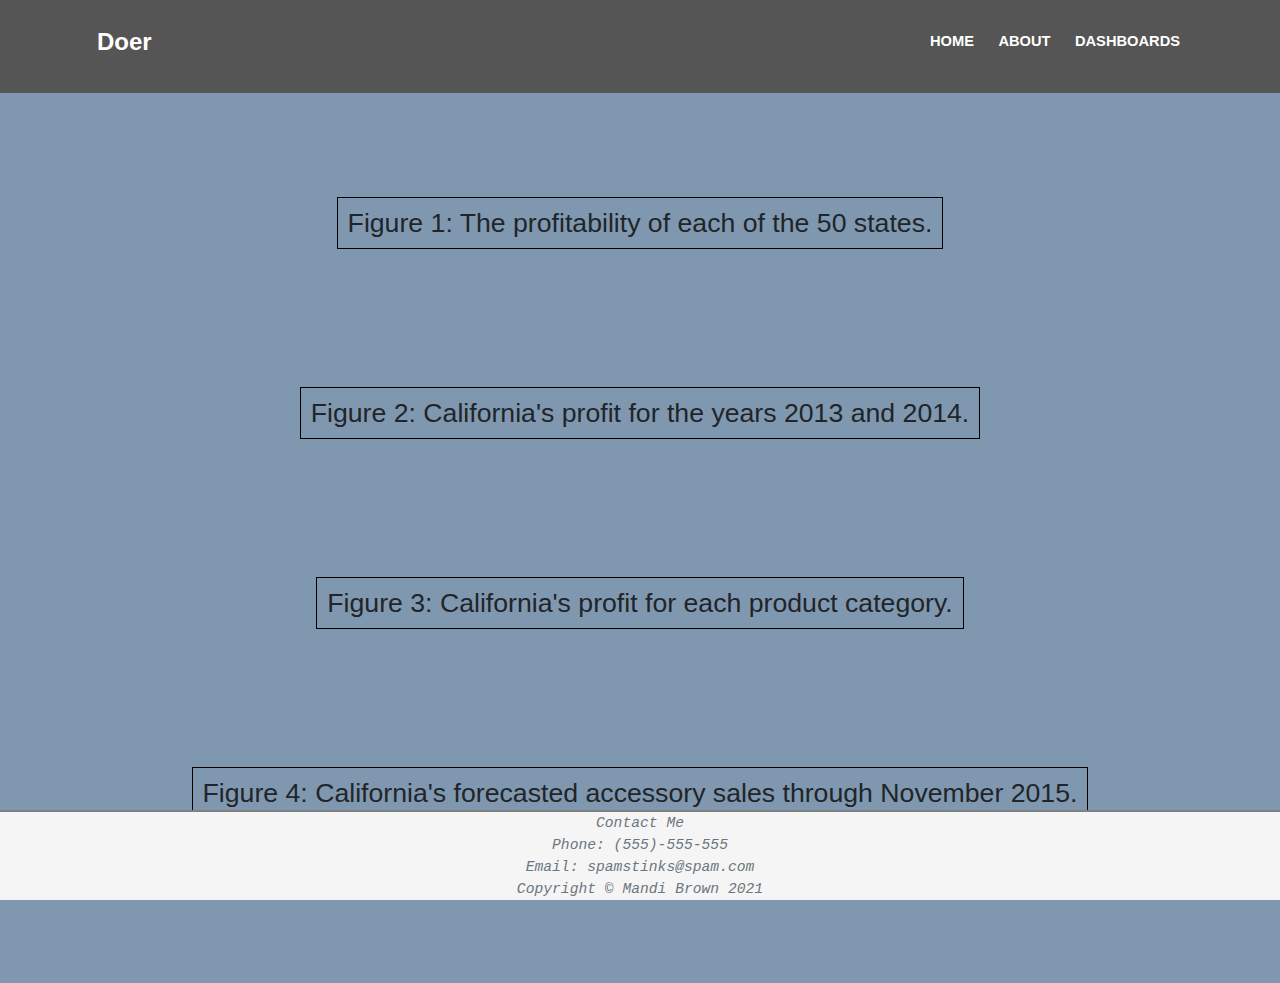
<file: html/tab.html>
<!-- Mandi Brown - 12/10/21 -->
<!DOCTYPE html>
<html lang="en">

<head>
    <meta charset="UTF-8">
    <meta http-equiv="X-UA-Compatible" content="IE=edge">
    <meta name="viewport" content="width=device-width, initial-scale=1.0">
    <title>Mandi Brown - Tableau Page</title>
    <!-- Linked to Bootstrap stylesheet only to keep footer consistent. -->
    <link href="../styles/styles.css" rel="stylesheet">
    <link href="../styles/mystyles.css" rel="stylesheet">
    <link href="../styles/bootstyles.css" rel="stylesheet">
</head>

<body id="top" class="dashbg">
    <div class="outsidelink">
        <a href="https://www.byu.edu" target="_blank" title="BYU Official Site">
            <h4>Doer</h4</a>
    </div>
    <div class="tabheader a:link a:hover a:visited">
        <a href="../index.html"><b>HOME</b></a> &nbsp;&nbsp;&nbsp;&nbsp;
        <a href="about.html"><b>ABOUT</b></a> &nbsp;&nbsp;&nbsp;&nbsp;
        <a href="tab.html"><b>DASHBOARDS</b></a>
    </div>
    <div class='tableauPlaceholder mainbody' id='viz1639118382364' style='position: relative'><object class='tableauViz'
            style='display:none;'>
            <param name='host_url' value='https%3A%2F%2Fpublic.tableau.com%2F' />
            <param name='embed_code_version' value='3' />
            <param name='site_root' value='' />
            <param name='name' value='Profit-50States_16391173335800&#47;Q1' />
            <param name='tabs' value='no' />
            <param name='toolbar' value='yes' />
            <param name='animate_transition' value='yes' />
            <param name='display_static_image' value='yes' />
            <param name='display_spinner' value='yes' />
            <param name='display_overlay' value='yes' />
            <param name='display_count' value='yes' />
            <param name='language' value='en-US' />
        </object></div>
    <script type='text/javascript'> var divElement = document.getElementById('viz1639118382364'); var vizElement = divElement.getElementsByTagName('object')[0]; vizElement.style.width = '100%'; vizElement.style.height = (divElement.offsetWidth * 0.75) + 'px'; var scriptElement = document.createElement('script'); scriptElement.src = 'https://public.tableau.com/javascripts/api/viz_v1.js'; vizElement.parentNode.insertBefore(scriptElement, vizElement);
    </script>
    <div class="caption">
        <span class="box1 box2" style="font-style: normal;">Figure 1: The profitability of each of the 50 states.</span>
    </div>
    <br>
    <div class='tableauPlaceholder mainbody' id='viz1639118554392' style='position: relative'><object class='tableauViz'
            style='display:none;'>
            <param name='host_url' value='https%3A%2F%2Fpublic.tableau.com%2F' />
            <param name='embed_code_version' value='3' />
            <param name='site_root' value='' />
            <param name='name' value='Profit-PastTwoYears&#47;Q2' />
            <param name='tabs' value='no' />
            <param name='toolbar' value='yes' />
            <param name='animate_transition' value='yes' />
            <param name='display_static_image' value='yes' />
            <param name='display_spinner' value='yes' />
            <param name='display_overlay' value='yes' />
            <param name='display_count' value='yes' />
            <param name='language' value='en-US' />
        </object></div>
    <script type='text/javascript'> var divElement = document.getElementById('viz1639118554392'); var vizElement = divElement.getElementsByTagName('object')[0]; vizElement.style.width = '100%'; vizElement.style.height = (divElement.offsetWidth * 0.75) + 'px'; var scriptElement = document.createElement('script'); scriptElement.src = 'https://public.tableau.com/javascripts/api/viz_v1.js'; vizElement.parentNode.insertBefore(scriptElement, vizElement);
    </script>
    <div class="caption">
        <span class="box1 box2" style="font-style: normal;">Figure 2: California's profit for the years 2013 and 2014.</span>
    </div>
    <br>
    <div class='tableauPlaceholder mainbody' id='viz1639118646867' style='position: relative'><object class='tableauViz'
            style='display:none;'>
            <param name='host_url' value='https%3A%2F%2Fpublic.tableau.com%2F' />
            <param name='embed_code_version' value='3' />
            <param name='site_root' value='' />
            <param name='name' value='Profit-Categories_16391173900860&#47;Q3' />
            <param name='tabs' value='no' />
            <param name='toolbar' value='yes' />
            <param name='animate_transition' value='yes' />
            <param name='display_static_image' value='yes' />
            <param name='display_spinner' value='yes' />
            <param name='display_overlay' value='yes' />
            <param name='display_count' value='yes' />
            <param name='language' value='en-US' />
        </object></div>
    <script type='text/javascript'> var divElement = document.getElementById('viz1639118646867'); var vizElement = divElement.getElementsByTagName('object')[0]; vizElement.style.width = '100%'; vizElement.style.height = (divElement.offsetWidth * 0.75) + 'px'; var scriptElement = document.createElement('script'); scriptElement.src = 'https://public.tableau.com/javascripts/api/viz_v1.js'; vizElement.parentNode.insertBefore(scriptElement, vizElement);
    </script>
    <div class="caption">
        <span class="box1 box2" style="font-style: normal;">Figure 3: California's profit for each product category.</span>
    </div>
    <br>
    <div class='tableauPlaceholder mainbody' id='viz1639118717631' style='position: relative'><object class='tableauViz'
            style='display:none;'>
            <param name='host_url' value='https%3A%2F%2Fpublic.tableau.com%2F' />
            <param name='embed_code_version' value='3' />
            <param name='site_root' value='' />
            <param name='name' value='Profit-Forecast&#47;Q4' />
            <param name='tabs' value='no' />
            <param name='toolbar' value='yes' />
            <param name='animate_transition' value='yes' />
            <param name='display_static_image' value='yes' />
            <param name='display_spinner' value='yes' />
            <param name='display_overlay' value='yes' />
            <param name='display_count' value='yes' />
            <param name='language' value='en-US' />
        </object></div>
    <script
        type='text/javascript'> var divElement = document.getElementById('viz1639118717631'); var vizElement = divElement.getElementsByTagName('object')[0]; vizElement.style.width = '100%'; vizElement.style.height = (divElement.offsetWidth * 0.75) + 'px'; var scriptElement = document.createElement('script'); scriptElement.src = 'https://public.tableau.com/javascripts/api/viz_v1.js'; vizElement.parentNode.insertBefore(scriptElement, vizElement);
    </script>
    <div class="mainbottom caption">
        <span class="box1 box2" style="font-style: normal;">Figure 4: California's forecasted accessory sales through November 2015.</span>
    </div>
    <a href="#top" class="anchor" style="color: black;">Back to Top</a> &nbsp;&nbsp;&nbsp;
    <br><br><br><br>
    <div class="small text-center text-muted fst-italic footer">Contact Me<br>Phone: (555)-555-555<br>Email:
        spamstinks@spam.com<br>Copyright &copy; Mandi Brown 2021</div>
</body>

</html>
</file>
<file: styles/mystyles.css>
.abouttitles {
    text-decoration: underline;
    font-size: 19pt;
    font-family: Arial, Helvetica, sans-serif;
    text-align: center;
}

.resumebody {
    font-family: Arial, Helvetica, sans-serif
}

.footer {
    position: fixed;
    left: 0px;
    right: 0px;
    bottom: 0px;
    border-top: 2px solid gray;
    text-align: center;
    background-color: whitesmoke;
    font-family: 'Courier New', Courier, monospace;
    font-size: 11pt;
}

.home {
    font-family: Arial, Helvetica, sans-serif;
    font-size: 19pt;
    text-align: center;
    font-style: underline;
}

.image {
    display: block;
    margin-left: auto;
    margin-right: auto;
}

.title {
    font-family: 'Trebuchet MS', 'Lucida Sans Unicode', 'Lucida Grande', 'Lucida Sans', Arial, sans-serif;
    font-size: 17pt;
    color: gray;
    text-align: center;
}
</file>
<file: styles/bootstyles.css>
.tabheader {
    text-align: right;
    color: white;
    font-family: Verdana, Geneva, Tahoma, sans-serif;
    font-size: 11pt;
    padding-right: 100px;
    padding-top: 2px;
    top: 5px;
    left: 5px;
    right: 5px;
    height: 65px;
    background-color: #555555;
}

.outsidelink {
    text-align: left;
    color: white;
    font-family: Verdana, Geneva, Tahoma, sans-serif;
    font-size: 11pt;
    padding-left: 97px;
    padding-top: 28px;
    top: 0px;
    left: 0px;
    right: 0px;
    height: 0px;
    background-color: #555555;
}

a:link {
    color: white;
    background-color: transparent;
    text-decoration: none;
}

a:hover {
    background-color: transparent;
    text-decoration: underline;
}

a:visited {
    color: white;
    background-color: transparent;

}

.dashbg {
    background-color: rgba(101, 130, 158, 0.829);
}

.mainbody {
    padding: 50px;
}

.mainbottom {
    padding-bottom: 50px;
}

.caption {
    font-size: 20pt;
    font-family:'Trebuchet MS', 'Lucida Sans Unicode', 'Lucida Grande', 'Lucida Sans', Arial, sans-serif;
}

.box1 {
    border-width: 1px;
    border-style: solid;
    border-color: green;
    border: solid 1px black;
}

.box2 {
    padding: 10px;
}

.anchor {
    padding-left: 10px;
    font-family: 'Trebuchet MS', 'Lucida Sans Unicode', 'Lucida Grande', 'Lucida Sans', Arial, sans-serif;
}
</file>
